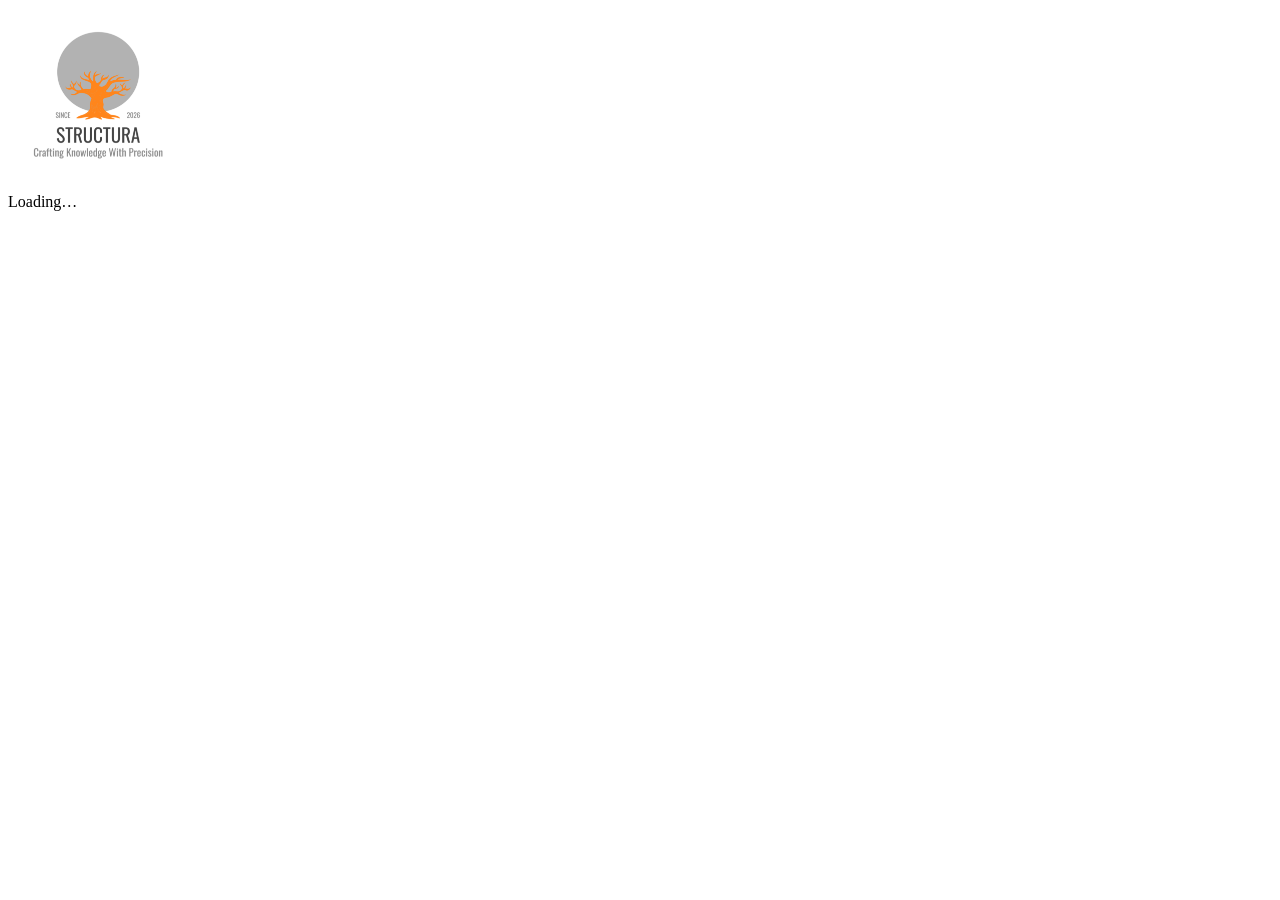
<file: index.html>
<!doctype html>
<html lang="en">
<head>
  <script>
  const pageLocale =
    new URLSearchParams(window.location.search).get("lang") || "en-us";

  document.documentElement.lang =
    pageLocale === "da-dk" ? "da" : "en";
</script>
  <meta charset="utf-8">
  <meta name="viewport" content="width=device-width, initial-scale=1">
  <title>Loading…</title>
  
 <link rel="stylesheet" href="./style.css">
<link rel="stylesheet" href="./consent.css">
<link rel="icon" href="data:,">
</head>

<body>
<div id="site-header">
    <img src="./assets/Nyt hjemmesidelogo (logo.com).png" alt="Structura" id="site-logo">

  <nav id="nav"></nav>
</div>

<main id="content">Loading…</main>

  <script type="module">
  import { initConsent } from "./consent.js";
  import { initPage } from "./render.js";

  // Initialise cookie consent before loading the page.
  initConsent();

  // Set this to the actual uid of your one "index" document in Prismic —
  // must match SPECIAL_PATH_UIDS["/"] in the Worker.
  initPage("index", "index");
</script>
</body>
</html>
</file>
<file: style.css>
/* Site header */
#site-header {
  width: 100%;
}

/* Logo */
#logo-link {
  display: block;
  width: fit-content;
  margin: 20px 0 15px 20px;
}

#site-logo {
  display: block;
  width: 180px;
  height: auto;
}

/* Navigation bar */
#nav {
  display: flex;
  flex-wrap: wrap;
  gap: 10px 18px;
  align-items: center;
  padding: 15px 20px;
}

/* Navigation links */
#nav a {
  display: inline-block;
  padding: 6px 10px;
  text-decoration: none;
}
</file>
<file: consent.css>
/* --------------------------------------------------
   CONSENT CONTAINER
-------------------------------------------------- */

#consent-container {
  font-family: inherit;
  color: #222;
}

/* Ensure hidden elements remain hidden. */

#consent-container [hidden] {
  display: none !important;
}

/* --------------------------------------------------
   CONSENT BANNER
-------------------------------------------------- */

.consent-banner {
  position: fixed;
  z-index: 9998;
  left: 0;
  right: 0;
  bottom: 0;

  width: 100%;
  box-sizing: border-box;

  padding: 24px;

  background: #fff;
  border-top: 1px solid #ddd;
  box-shadow: 0 -4px 18px rgba(0, 0, 0, 0.12);
}

.consent-content {
  max-width: 1100px;
  margin: 0 auto;
}

.consent-content h2 {
  margin: 0 0 10px;
  font-size: 21px;
  line-height: 1.3;
}

.consent-content p {
  max-width: 850px;
  margin: 0 0 18px;

  font-size: 14px;
  line-height: 1.6;
}

/* --------------------------------------------------
   BUTTONS
-------------------------------------------------- */

.consent-actions,
.consent-panel-actions {
  display: flex;
  flex-wrap: wrap;
  align-items: center;
  gap: 10px;
}

.consent-button {
  min-height: 42px;
  padding: 10px 18px;

  border: 1px solid #333;
  border-radius: 4px;

  font: inherit;
  font-size: 14px;
  font-weight: 600;

  cursor: pointer;
  transition:
    background-color 0.2s ease,
    color 0.2s ease;
}

.consent-primary {
  background: #222;
  color: #fff;
}

.consent-primary:hover {
  background: #444;
}

.consent-secondary {
  background: #fff;
  color: #222;
}

.consent-secondary:hover {
  background: #eee;
}

.consent-text-button {
  background: transparent;
  color: #222;
  border-color: transparent;
  text-decoration: underline;
}

.consent-text-button:hover {
  background: #f2f2f2;
}

/* Visible keyboard focus */

#consent-container button:focus-visible,
#consent-container input:focus-visible {
  outline: 3px solid #3578c6;
  outline-offset: 3px;
}

/* --------------------------------------------------
   PREFERENCES PANEL
-------------------------------------------------- */

.consent-preferences {
  position: fixed;
  z-index: 9999;
  inset: 0;

  display: flex;
  align-items: center;
  justify-content: center;

  padding: 20px;
  box-sizing: border-box;

  background: rgba(0, 0, 0, 0.55);
}

.consent-panel {
  width: 100%;
  max-width: 560px;
  max-height: 85vh;
  overflow-y: auto;

  padding: 25px;
  box-sizing: border-box;

  background: #fff;
  border-radius: 6px;
  box-shadow: 0 8px 30px rgba(0, 0, 0, 0.2);
}

.consent-panel-header {
  display: flex;
  justify-content: space-between;
  align-items: center;
  gap: 15px;

  margin-bottom: 20px;
}

.consent-panel-header h2 {
  margin: 0;
  font-size: 21px;
}

.consent-close {
  width: 36px;
  height: 36px;

  border: none;
  border-radius: 4px;

  background: transparent;
  color: #222;

  font-size: 28px;
  line-height: 1;

  cursor: pointer;
}

.consent-close:hover {
  background: #eee;
}

/* --------------------------------------------------
   CONSENT CATEGORIES
-------------------------------------------------- */

.consent-category {
  display: flex;
  justify-content: space-between;
  align-items: center;
  gap: 20px;

  padding: 17px 0;

  border-top: 1px solid #ddd;
}

.consent-category h3 {
  margin: 0 0 5px;
  font-size: 16px;
}

.consent-category p {
  margin: 0;

  color: #555;
  font-size: 13px;
  line-height: 1.5;
}

.consent-category input {
  flex-shrink: 0;

  width: 19px;
  height: 19px;

  accent-color: #222;
  cursor: pointer;
}

.consent-category input:disabled {
  cursor: not-allowed;
}

/* --------------------------------------------------
   SAVE BUTTON
-------------------------------------------------- */

.consent-panel-actions {
  justify-content: flex-end;

  padding-top: 20px;
  border-top: 1px solid #ddd;
}

/* --------------------------------------------------
   PERMANENT COOKIE SETTINGS BUTTON
-------------------------------------------------- */

.consent-settings-button {
  position: fixed;
  z-index: 9997;
  right: 16px;
  bottom: 16px;

  padding: 9px 13px;

  border: 1px solid #777;
  border-radius: 4px;

  background: #fff;
  color: #222;

  font: inherit;
  font-size: 12px;

  cursor: pointer;
  box-shadow: 0 2px 8px rgba(0, 0, 0, 0.12);
}

.consent-settings-button:hover {
  background: #eee;
}

/* --------------------------------------------------
   RESPONSIVE DESIGN
-------------------------------------------------- */

@media (max-width: 600px) {
  .consent-banner {
    padding: 18px;
  }

  .consent-content h2 {
    font-size: 19px;
  }

  .consent-actions {
    flex-direction: column;
    align-items: stretch;
  }

  .consent-button {
    width: 100%;
  }

  .consent-panel {
    padding: 20px;
  }

  .consent-settings-button {
    right: 10px;
    bottom: 10px;
  }
   .consent-policy-links {
  display: flex;
  flex-wrap: wrap;
  align-items: center;
  gap: 8px;
  margin-top: 14px;
  font-size: 13px;
  line-height: 1.5;
}

.consent-policy-links a {
  color: inherit;
  text-decoration: underline;
  text-underline-offset: 3px;
}

.consent-policy-links a:hover {
  text-decoration-thickness: 2px;
}

.consent-policy-links a:focus-visible {
  outline: 2px solid currentColor;
  outline-offset: 3px;
}
}
</file>
